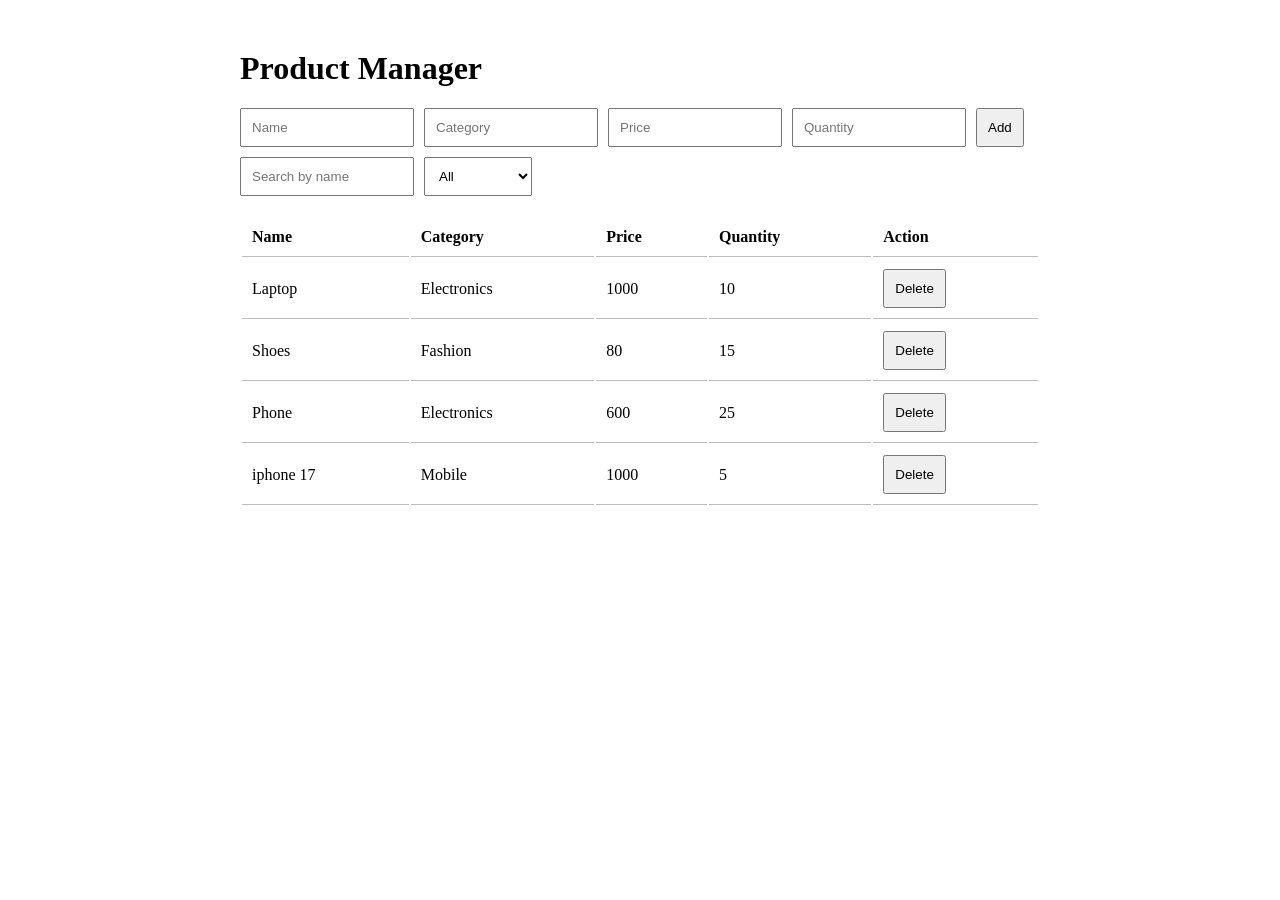
<file: Product/inedx.html>
<!DOCTYPE html>
<html lang="en">
    <head>
        <meta charset="UTF-8"/>
        <meta name="viewport" content="width=device-width, initial-scale=1.0"/>
        <link href="./main.css" rel="stylesheet"/>
        <title>Product</title>
    </head>
    <body>
        <div class="container">
            <h1>Product Manager</h1>

            <div class="form">
                <input type="text" id="name" placeholder="Name"/>
                <input type="text" id="category" placeholder="Category"/>
                <input type="text" id="price" placeholder="Price"/>
                <input type="text" id="quantity" placeholder="Quantity"/>
                <button onclick="addProduct()">Add</button>
            </div>

            <div class="search">
                <input type="text" id="search" placeholder="Search by name" oninput="showProducts()"/>
                <select id="categoryFilter" onchange="showProducts()">
                    <option value="All">All</option>
                    <option value="Electronics">Electronics</option>
                    <option value="Fashion">Fashion</option>
                    <option value="Mobile">Mobile</option>
                </select>
            </div>
            <table>
                <thead>
                    <tr>
                        <th>Name</th>
                        <th>Category</th>
                        <th>Price</th>
                        <th>Quantity</th>
                        <th>Action</th>
                    </tr>
                </thead>
                <tbody id="productList"></tbody>
            </table>
        </div>
        
        
        <script src="./app.js"></script>
    </body>
</html>
</file>
<file: Product/main.css>
body {
    margin: 50px;
}

.container {
    width: 800px;
    margin: auto;
}

.form {
    display: flex;
    gap: 10px;
    margin-bottom: 10px;
}

.form input {
    width: 150px;
    padding: 10px;
}

button {
    padding: 10px 10px;
}

.search {
    display: flex;
    gap: 10px;
    margin-bottom: 10px;
}

.search input {
    width: 150px;
    padding: 10px;
}

.search select {
    padding: 10px;
}

table {
    width: 100%;
    margin-top: 20px;
}

th,
td {
    padding: 10px;
    text-align: left;
    border-bottom: 1px solid #bebbbb;
}
</file>
